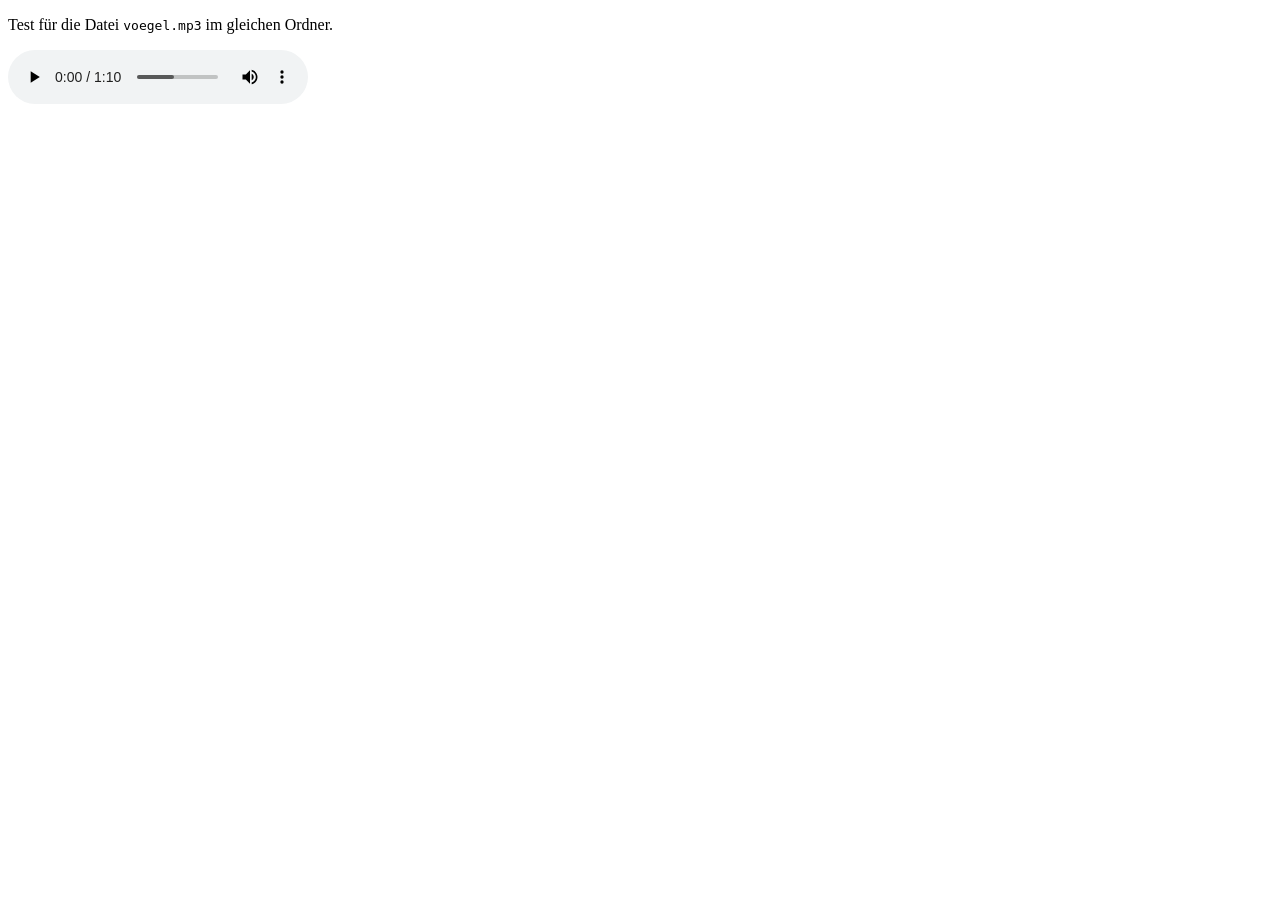
<file: audio-test.html>
<!doctype html>
<html lang="de">
<head>
  <meta charset="utf-8" />
  <meta name="robots" content="noindex, nofollow" />
  <title>Audio-Test</title>
</head>
<body>
  <p>Test für die Datei <code>voegel.mp3</code> im gleichen Ordner.</p>
  <audio src="voegel.mp3" controls autoplay>
    Dein Browser unterstützt das Audio-Element nicht.
  </audio>
</body>
</html>
</file>
